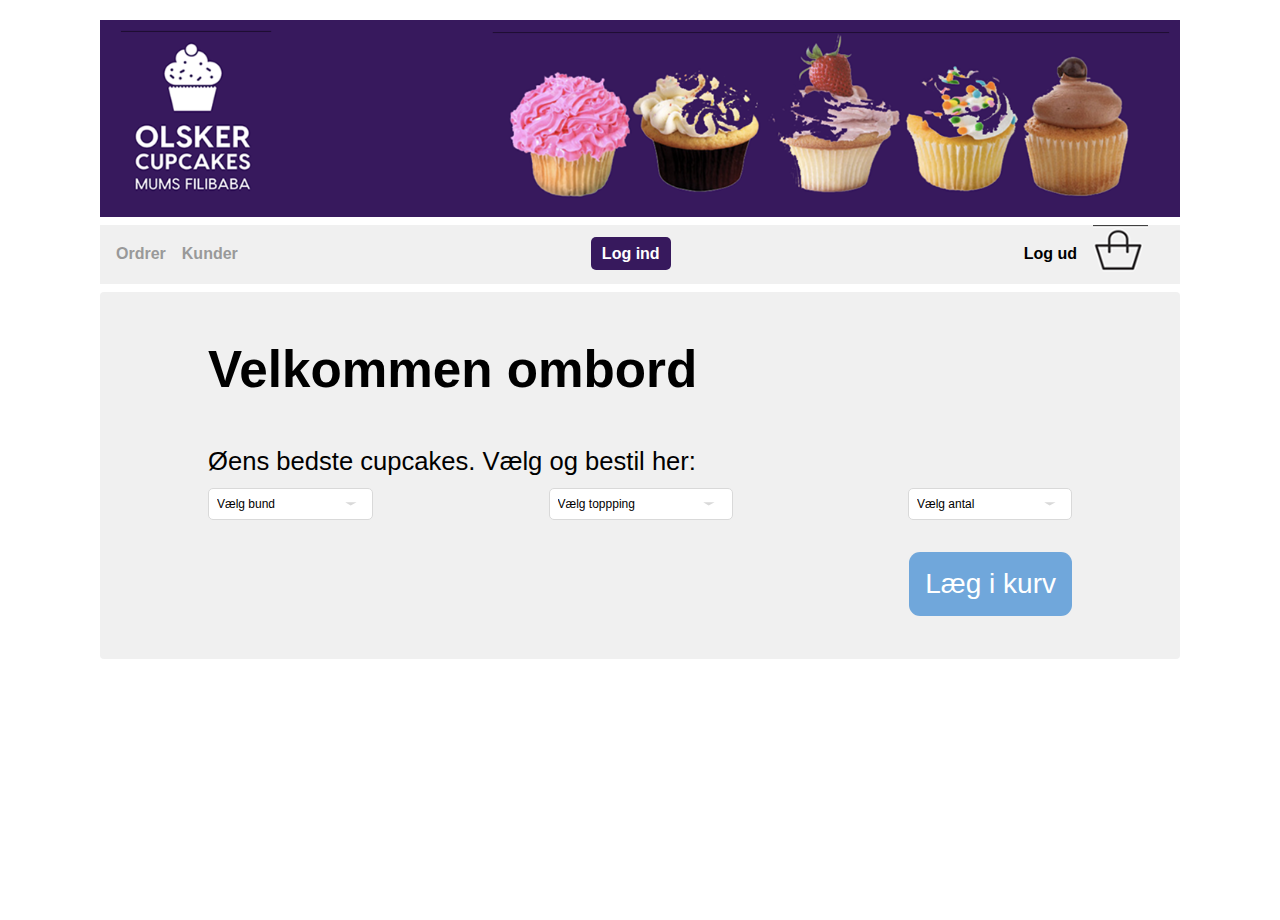
<file: src/main/resources/templates/index.html>
<!DOCTYPE html>
<html xmlns="http://www.w3.org/1999/xhtml" xmlns:th="http://www.thymeleaf.org">
<title>Olskers Cupcakes</title>
<meta charset="UTF-8">
<meta name="viewport" content="width=device-width, initial-scale=1.0">
<link href="../public/css/styles.css" th:href="@{/public/css/styles.css}" rel="stylesheet"/>
<script src="../public/js/scripts.js" th:href="@{/public/js/scripts.js}" rel="stylesheet"></script>
</head>
<body>
<div class="wrapper">
    <a th:href="@{/}" id="header-banner" class="desktop">
        <div></div>
    </a>

    <div class="mobile" id="header-banner-mobile">
        <img src="../public/images/logo.png" alt="Cupcake logo">
        <div>
            <h1 class="banner">Olskers cupcakes</h1>
            <h2 class="banner">Mums filibaba</h2>
        </div>
    </div>

    <nav>
        <ul>
            <li class="mobile topnav" id="burger-menu">
                <button class="burger-menu-button" onclick="expandMenu()">
                    <img id="menu-button" src="../public/images/burger_menu.svg" alt="Menu button">
                    <img id="dropdown-button" class="show" src="../public/images/dropdown_button.svg" alt="Menu button">
                </button>
            </li>
            <div id="myLinks">
                <a th:href="@{/admin/orders}" th:if="${role == 'admin'}">Ordrer</a>
                <a th:href="@{/admin/customers}" th:if="${role == 'admin'}">Kunder</a>
            </div>
            <li class="menu-item desktop" th:if="${role == 'admin'}"><a th:href="@{/admin/orders}">Ordrer</a></li>
            <li class="menu-item desktop" th:if="${role == 'admin'}"><a th:href="@{/admin/customers}">Kunder</a></li>
            <li class="right-align-nav" th:if="${email == null}">
                <a th:href="@{/login}" id="log-in-button">Log ind</a>
            </li>
            <li class="right-align-nav" th:if="${email != null}">
                <span th:text="${email}"></span>
                <a th:href="@{/logout}">Log ud</a>
            </li>
            <li><a href="/order/basket"><img id="basket" src="../public/images/basket.png"></a></li>
        </ul>
    </nav>

    <div id="main-content">
        <h1>Velkommen ombord</h1>
        <h2 class="desktop">Øens bedste cupcakes. Vælg og bestil her:</h2>
        <h2 class="mobile center-text">Øens bedste cupcakes.</h2>
        <br class="mobile">
        <h3 class="mobile center-text">Vælg og bestil her:</h3>
        <form method="post" enctype="multipart/form-data">
            <div class="cupcake-form">
                <label for="bottom">Vælg bund</label>
                <select name="bottom" id="bottom" required>
                    <option value="" disabled selected>Vælg bund</option>
                    <option th:each="bottom : ${bottomTypes}" th:value="${bottom.bottom}"
                            th:text="${bottom.bottom} + ' ' + ${bottom.price} + ' kr.'"></option>
                </select>

                <label for="topping">Vælg topping</label>
                <select name="topping" id="topping" required>
                    <option value="" disabled selected>Vælg toppping</option>
                    <option th:each="topping : ${toppingTypes}" th:value="${topping.topping}"
                            th:text="${topping.topping} + ' ' + ${topping.price} + ' kr.'"></option>
                </select>

                <label for="amount">Vælg antal</label>
                <select name="amount" id="amount" required>
                    <option value="" disabled selected>Vælg antal</option>
                    <option th:each="amount : ${amounts}" th:value="${amount}" th:text="${amount}"></option>
                </select>
            </div>
            <button type="submit" formaction="/order/create" id="add-to-basket-button">Læg i kurv</button>
        </form>
    </div>
</div>
<footer></footer>
</body>
</html>
</file>
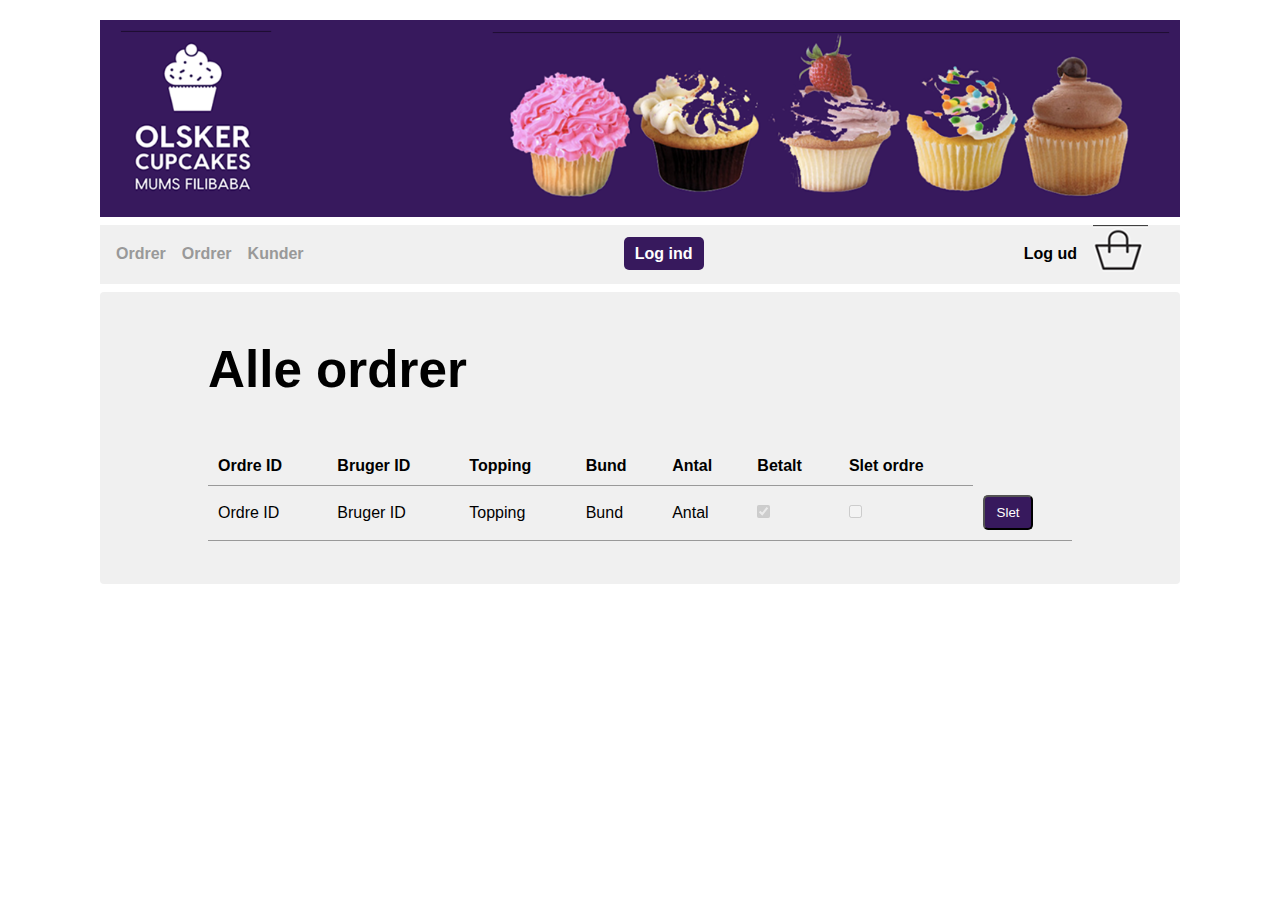
<file: src/main/resources/templates/admin.html>
<!DOCTYPE html>
<html xmlns="http://www.w3.org/1999/xhtml" xmlns:th="http://www.thymeleaf.org">
<title>Olskers Cupcakes</title>
<meta charset="UTF-8">
<meta name="viewport" content="width=device-width, initial-scale=1.0">
<link href="../public/css/styles.css" th:href="@{/public/css/styles.css}" rel="stylesheet"/>
<script src="../public/js/scripts.js" th:href="@{/public/js/scripts.js}" rel="stylesheet"></script>
</head>
<body>
<div class="wrapper">
    <a th:href="@{/}" id="header-banner" class="desktop">
        <div></div>
    </a>

    <div class="mobile" id="header-banner-mobile">
        <img src="../public/images/logo.png" alt="Cupcake logo">
        <div>
            <h1 class="banner">Olskers cupcakes</h1>
            <h2 class="banner">Mums filibaba</h2>
        </div>
    </div>

    <nav>
        <ul>
            <li class="mobile topnav" id="burger-menu">
                <button class="burger-menu-button" onclick="expandMenu()">
                    <img id="menu-button" src="../public/images/burger_menu.svg" alt="Menu button">
                    <img id="dropdown-button" class="show" src="../public/images/dropdown_button.svg" alt="Menu button">
                </button>
            </li>

            <div id="myLinks">
                <a href="#orders" th:if="${role == null}">Ordrer</a>
                <a th:href="@{/admin/orders}" th:if="${role == 'admin'}">Ordrer</a>
                <a th:href="@{/admin/customers}" th:if="${role == 'admin'}">Kunder</a>
            </div>
            <li class="menu-item desktop" th:if="${role == null}"><a href="#orders">Ordrer</a></li>
            <li class="menu-item desktop" th:if="${role == 'admin'}"><a th:href="@{/admin/orders}">Ordrer</a></li>
            <li class="menu-item desktop" th:if="${role == 'admin'}"><a th:href="@{/admin/customers}">Kunder</a></li>
            <li class="right-align-nav" th:if="${email == null}">
                <a th:href="@{/login}" id="log-in-button">Log ind</a>
            </li>
            <li class="right-align-nav" th:if="${email != null}">
                <span th:text="${email}"></span>
                <a th:href="@{/logout}">Log ud</a>
            </li>
            <li><a href="/order/basket"><img id="basket" src="../public/images/basket.png"></a></li>
        </ul>
    </nav>

    <div id="main-content">
        <h1>Alle ordrer</h1>
        <table>
            <thead>
            <tr>
                <th>Ordre ID</th>
                <th>Bruger ID</th>
                <th>Topping</th>
                <th>Bund</th>
                <th>Antal</th>
                <th>Betalt</th>
                <th>Slet ordre</th>
            </tr>
            </thead>
            <tbody>
            <tr th:each="order : ${orders}">
                <td th:text="${order.id}">Ordre ID</td>
                <td th:text="${order.userId}">Bruger ID</td>
                <td th:text="${order.topping}">Topping</td>
                <td th:text="${order.bottom}">Bund</td>
                <td th:text="${order.amount}">Antal</td>
                <td th:if="${order.isProcessed}">
                    <label for="checked"></label>
                    <input type="checkbox" id="checked" checked disabled>
                </td>
                <td th:if="not ${order.isProcessed}">
                    <label for="unchecked"></label>
                    <input type="checkbox" id="unchecked" disabled>
                </td>
                <td>
                    <form method="post">
                        <button type="submit" th:formaction="@{/order/delete/{id}(id=${order.id})}">Slet</button>
                    </form>
                </td>
            </tr>
            </tbody>
        </table>
    </div>
</div>
<footer></footer>
</body>
</html>
</file>
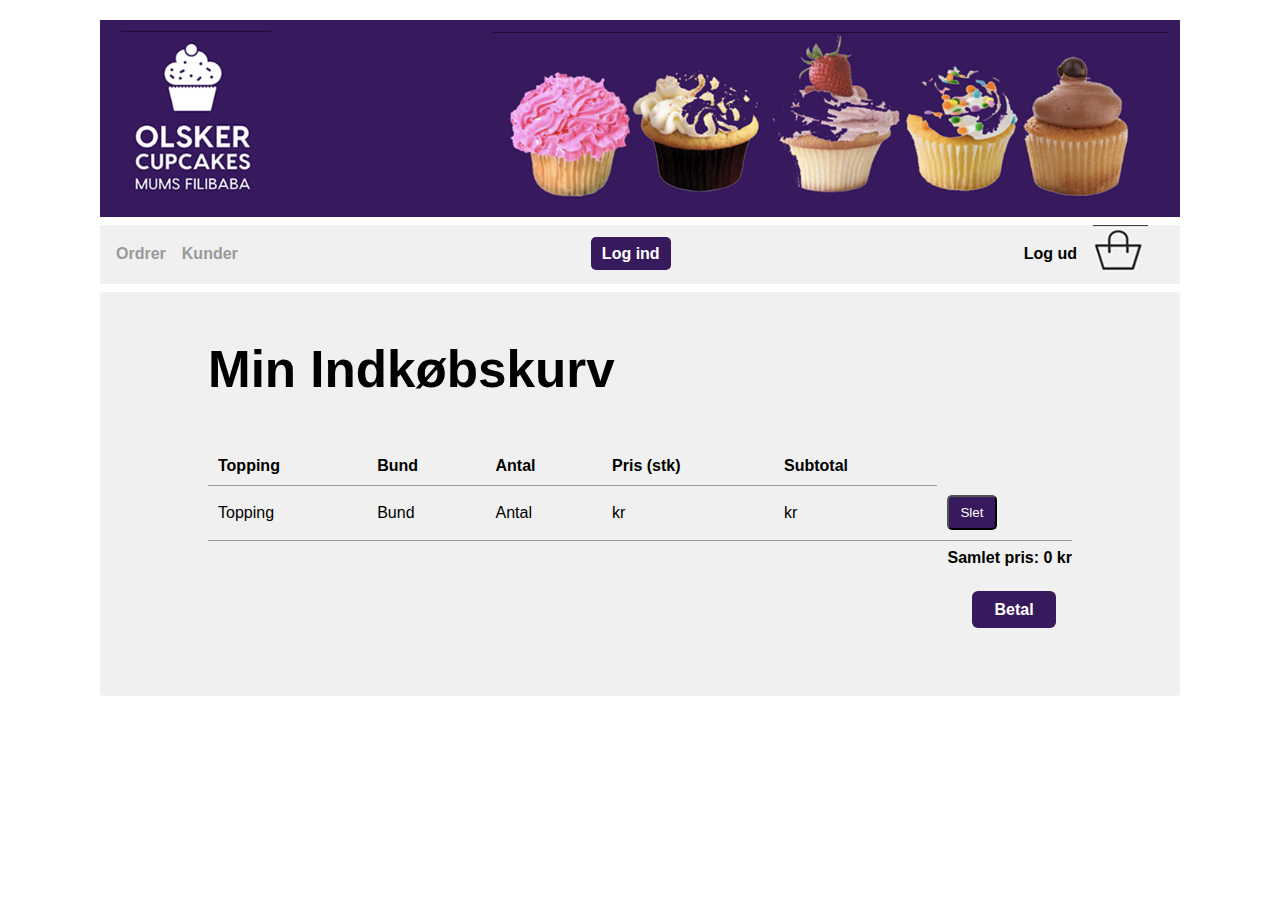
<file: src/main/resources/templates/basket.html>
<!DOCTYPE html>
<html xmlns="http://www.w3.org/1999/xhtml" xmlns:th="http://www.thymeleaf.org">
<head>
    <title>Olskers Cupcakes - Indkøbskurv</title>
    <meta charset="UTF-8">
    <meta name="viewport" content="width=device-width, initial-scale=1.0">
    <link href="../public/css/styles.css" th:href="@{/public/css/styles.css}" rel="stylesheet"/>
    <script src="../public/js/scripts.js" th:src="@{/public/js/scripts.js}" defer></script>
</head>
<body>
<div class="wrapper">
    <a th:href="@{/}" id="header-banner" class="desktop">
        <div></div>
    </a>

    <div class="mobile" id="header-banner-mobile">
        <img src="../public/images/logo.png" alt="Cupcake logo">
        <div>
            <h1 class="banner">Olskers cupcakes</h1>
            <h2 class="banner">Mums filibaba</h2>
        </div>
    </div>

    <nav>
        <ul>
            <li class="mobile topnav" id="burger-menu">
                <button class="burger-menu-button" onclick="expandMenu()">
                    <img id="menu-button" src="../public/images/burger_menu.svg" alt="Menu button">
                    <img id="dropdown-button" class="show" src="../public/images/dropdown_button.svg" alt="Menu button">
                </button>
            </li>

            <div id="myLinks">
                <a th:href="@{/admin/orders}" th:if="${role == 'admin'}">Ordrer</a>
                <a th:href="@{/admin/customers}" th:if="${role == 'admin'}">Kunder</a>
            </div>
            <li class="menu-item desktop" th:if="${role == 'admin'}"><a th:href="@{/admin/orders}">Ordrer</a></li>
            <li class="menu-item desktop" th:if="${role == 'admin'}"><a th:href="@{/admin/customers}">Kunder</a></li>
            <li class="right-align-nav" th:if="${email == null}">
                <a th:href="@{/login}" id="log-in-button">Log ind</a>
            </li>
            <li class="right-align-nav" th:if="${email != null}">
                <span th:text="${email}"></span>
                <a th:href="@{/logout}">Log ud</a>
            </li>
            <li><a href="/order/basket"><img id="basket" src="../public/images/basket.png"></a></li>
        </ul>
    </nav>

    <div id="main-content">
        <h1>Min Indkøbskurv</h1>

        <table>
            <thead>
            <tr>
                <th>Topping</th>
                <th>Bund</th>
                <th>Antal</th>
                <th>Pris (stk)</th>
                <th>Subtotal</th>
            </tr>
            </thead>
            <tbody>
            <tr th:each="order : ${basket}">
                <td th:text="${order.topping}">Topping</td>
                <td th:text="${order.bottom}">Bund</td>
                <td th:text="${order.amount}">Antal</td>
                <td>
                    <span th:text="${order.price}"></span> kr
                </td>
                <td>
                    <span th:text="${order.price * order.amount}"></span> kr
                </td>
                <td>
                    <form method="post">
                        <button type="submit" th:formaction="@{/basket/delete/{id}(id=${order.id})}">Slet</button>
                    </form>
                </td>
            </tr>
            </tbody>
        </table>

        <div class="total">
            <p>Samlet pris: <span th:text="${totalPrice}">0</span> kr</p>
        </div>

        <div class="pay-section">
            <form th:action="@{/basket/checkout}" method="post">
                <button type="submit" class="pay-button">Betal</button>
            </form>

        </div>
        <p class="errorMessage" th:if="${errorMessage != null}" th:text="${errorMessage}">
        </p>
    </div>
</div>
<footer></footer>
</body>
</html>
</file>
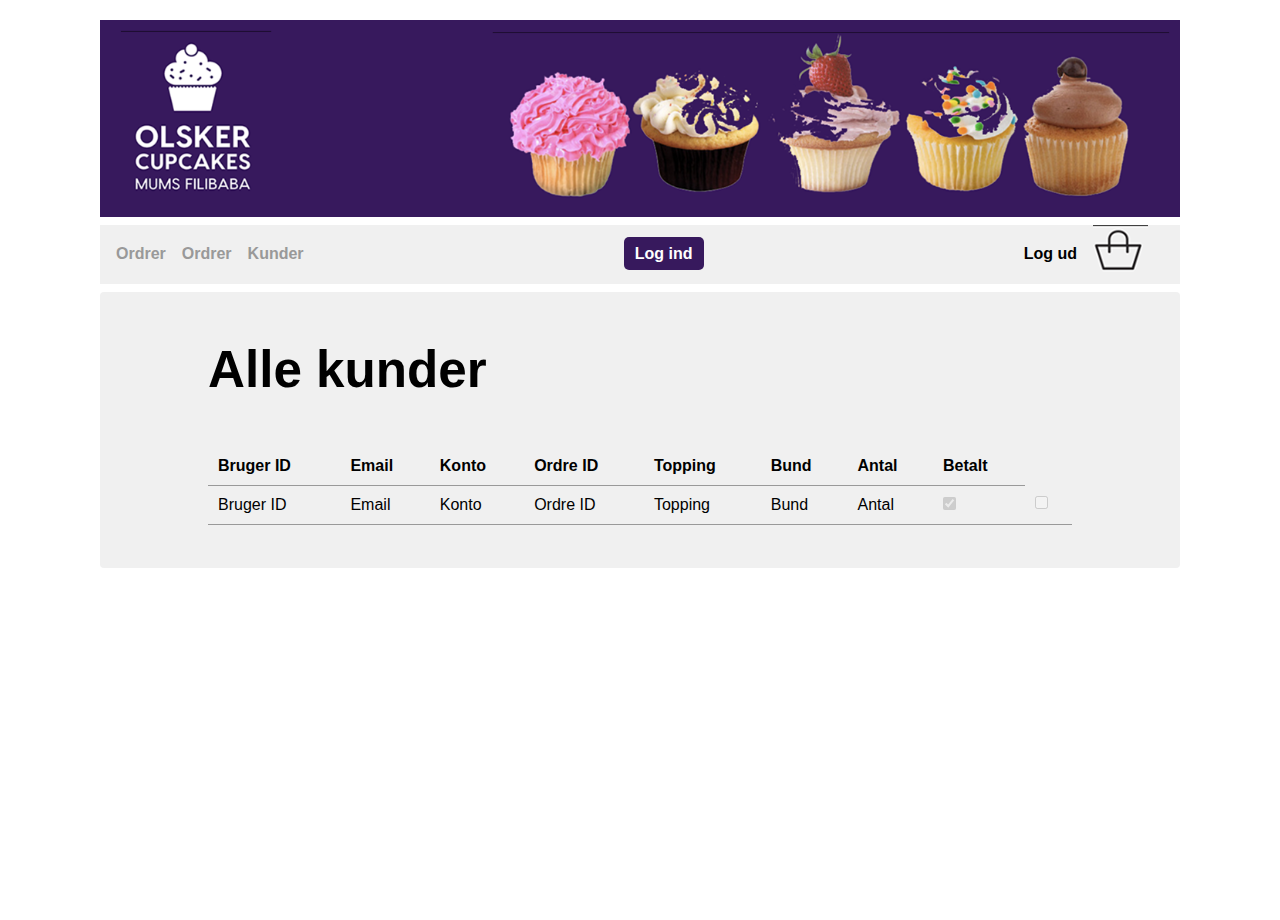
<file: src/main/resources/templates/customers.html>
<!DOCTYPE html>
<html xmlns="http://www.w3.org/1999/xhtml" xmlns:th="http://www.thymeleaf.org">
<title>Olskers Cupcakes</title>
<meta charset="UTF-8">
<meta name="viewport" content="width=device-width, initial-scale=1.0">
<link href="../public/css/styles.css" th:href="@{/public/css/styles.css}" rel="stylesheet"/>
<script src="../public/js/scripts.js" th:href="@{/public/js/scripts.js}" rel="stylesheet"></script>
</head>
<body>
<div class="wrapper">
    <a th:href="@{/}" id="header-banner" class="desktop">
        <div></div>
    </a>

    <div class="mobile" id="header-banner-mobile">
        <img src="../public/images/logo.png" alt="Cupcake logo">
        <div>
            <h1 class="banner">Olskers cupcakes</h1>
            <h2 class="banner">Mums filibaba</h2>
        </div>
    </div>

    <nav>
        <ul>
            <li class="mobile topnav" id="burger-menu">
                <button class="burger-menu-button" onclick="expandMenu()">
                    <img id="menu-button" src="../public/images/burger_menu.svg" alt="Menu button">
                    <img id="dropdown-button" class="show" src="../public/images/dropdown_button.svg" alt="Menu button">
                </button>
            </li>

            <div id="myLinks">
                <a href="#orders" th:if="${role == null}">Ordrer</a>
                <a th:href="@{/admin/orders}" th:if="${role == 'admin'}">Ordrer</a>
                <a th:href="@{/admin/customers}" th:if="${role == 'admin'}">Kunder</a>
            </div>
            <li class="menu-item desktop" th:if="${role == null}"><a href="#orders">Ordrer</a></li>
            <li class="menu-item desktop" th:if="${role == 'admin'}"><a th:href="@{/admin/orders}">Ordrer</a></li>
            <li class="menu-item desktop" th:if="${role == 'admin'}"><a th:href="@{/admin/customers}">Kunder</a></li>
            <li class="right-align-nav" th:if="${email == null}">
                <a th:href="@{/login}" id="log-in-button">Log ind</a>
            </li>
            <li class="right-align-nav" th:if="${email != null}">
                <span th:text="${email}"></span>
                <a th:href="@{/logout}">Log ud</a>
            </li>
            <li><a href="/order/basket"><img id="basket" src="../public/images/basket.png"></a></li>
        </ul>
    </nav>

    <div id="main-content">
        <h1>Alle kunder</h1>
        <table>
            <thead>
            <tr>
                <th>Bruger ID</th>
                <th>Email</th>
                <th>Konto</th>
                <th>Ordre ID</th>
                <th>Topping</th>
                <th>Bund</th>
                <th>Antal</th>
                <th>Betalt</th>
            </tr>
            </thead>
            <tbody>
            <span th:each="user : ${users}">
                <tr th:each="order : ${user.getOrders()}">
                    <td th:text="${user.id}">Bruger ID</td>
                    <td th:text="${user.email}">Email</td>
                    <td th:text="${user.credit}">Konto</td>
                    <td th:text="${order.id}">Ordre ID</td>
                    <td th:text="${order.topping}">Topping</td>
                    <td th:text="${order.bottom}">Bund</td>
                    <td th:text="${order.amount}">Antal</td>
                    <td th:if="${order.isProcessed}">
                        <label for="checked"></label>
                        <input type="checkbox" id="checked" checked disabled>
                    </td>
                    <td th:if="not ${order.isProcessed}">
                        <label for="unchecked"></label>
                        <input type="checkbox" id="unchecked" disabled>
                    </td>
                </tr>
            </span>
            </tbody>
        </table>
    </div>
</div>
<footer></footer>
</body>
</html>
</file>
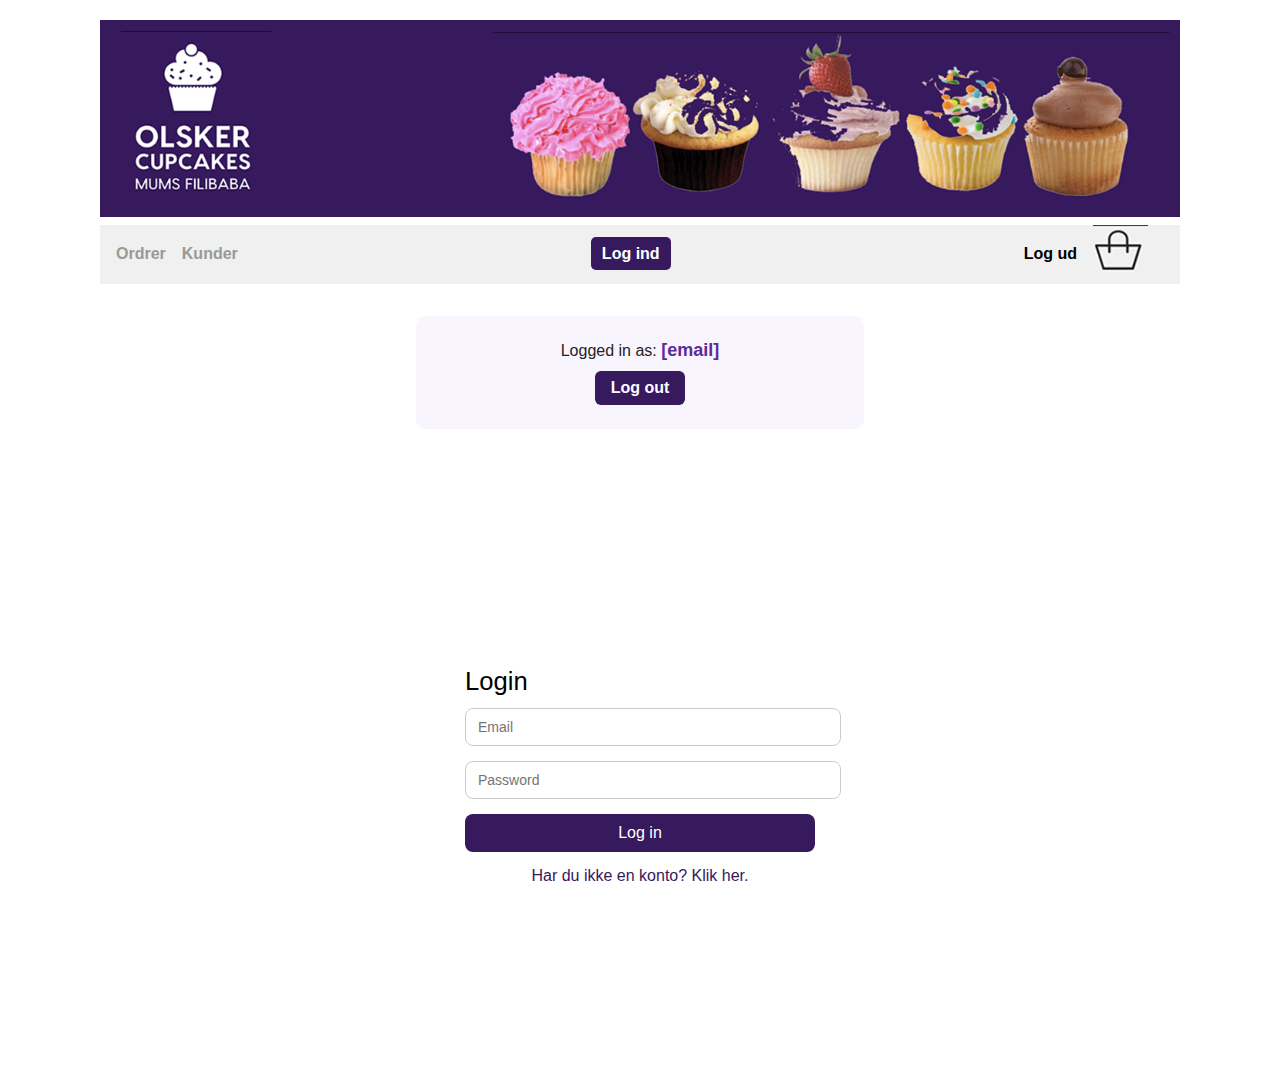
<file: src/main/resources/templates/login.html>
<!DOCTYPE html>
<html xmlns="http://www.w3.org/1999/xhtml" xmlns:th="http://www.thymeleaf.org">
<head>
    <title>Olskers Cupcakes - Login</title>
    <meta charset="UTF-8">
    <meta name="viewport" content="width=device-width, initial-scale=1.0">
    <link href="../public/css/styles.css" th:href="@{/public/css/styles.css}" rel="stylesheet"/>
    <script src="../public/js/scripts.js" th:href="@{/public/js/scripts.js}" rel="stylesheet"></script>
</head>

<body>
<div class="wrapper">
    <a th:href="@{/}" id="header-banner" class="desktop">
        <div></div>
    </a>

    <div class="mobile" id="header-banner-mobile">
        <img src="../public/images/logo.png" alt="Cupcake logo">
        <div>
            <h1 class="banner">Olskers cupcakes</h1>
            <h2 class="banner">Mums filibaba</h2>
        </div>
    </div>

    <nav>
        <ul>
            <li class="mobile topnav" id="burger-menu">
                <button class="burger-menu-button" onclick="expandMenu()">
                    <img id="menu-button" src="../public/images/burger_menu.svg" alt="Menu button">
                    <img id="dropdown-button" class="show" src="../public/images/dropdown_button.svg" alt="Menu button">
                </button>
            </li>
            <div id="myLinks">
                <a th:href="@{/admin/orders}" th:if="${role == 'admin'}">Ordrer</a>
                <a th:href="@{/admin/customers}" th:if="${role == 'admin'}">Kunder</a>
            </div>
            <li class="menu-item desktop" th:if="${role == 'admin'}"><a th:href="@{/admin/orders}">Ordrer</a></li>
            <li class="menu-item desktop" th:if="${role == 'admin'}"><a th:href="@{/admin/customers}">Kunder</a></li>
            <li class="right-align-nav" th:if="${email == null}">
                <a th:href="@{/login}" id="log-in-button">Log ind</a>
            </li>
            <li class="right-align-nav" th:if="${email != null}">
                <span th:text="${email}"></span>
                <a th:href="@{/logout}">Log ud</a>
            </li>
            <li><a href="/order/basket"><img id="basket" src="../public/images/basket.png"></a></li>
        </ul>
    </nav>

    <!-- Hvis bruger er logget ind -->
    <div th:if="${email != null}" class="logged-in-info">
        <p>Logged in as: <strong th:text="${email}">[email]</strong></p>
        <a href="/logout">Log out</a>
    </div>

    <!-- Hvis bruger ikke er logget ind -->
    <div th:if="${email == null}" class="auth-form-wrapper">
        <form action="/login" method="post" class="auth-form">
            <h2>Login</h2>
            <input type="email" name="email" placeholder="Email" required><br>
            <input type="password" name="password" placeholder="Password" required><br>
            <button type="submit">Log in</button>
            <p th:if="${error}" th:text="${error}" class="error"></p>
            <a href="/signup">Har du ikke en konto? Klik her.</a>
        </form>
    </div>
</div>
</body>
</html>
</file>
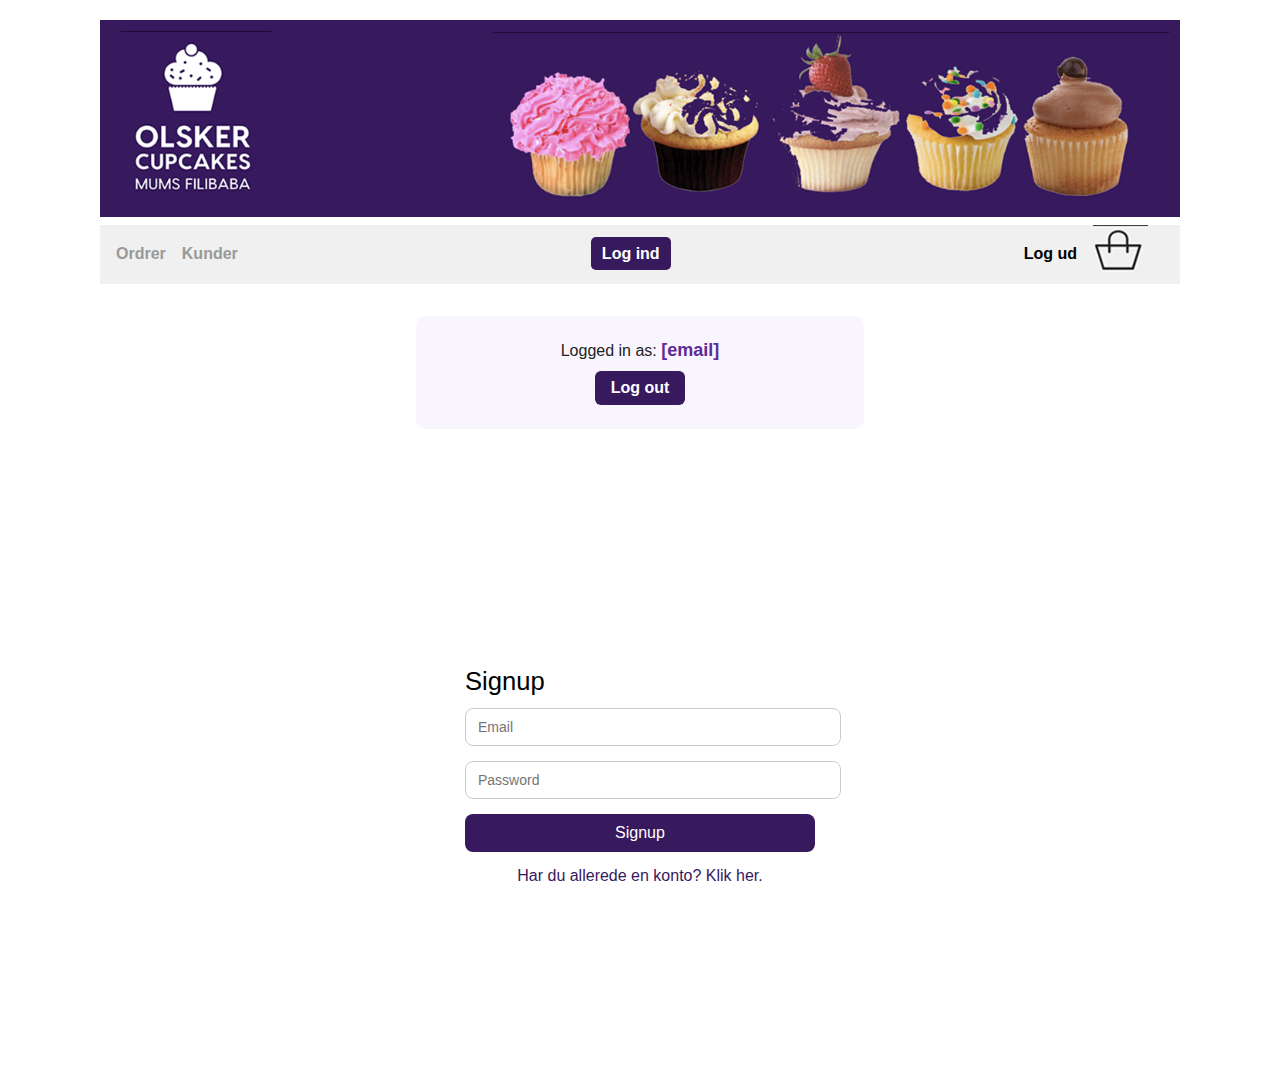
<file: src/main/resources/templates/signup.html>
<!DOCTYPE html>
<html xmlns="http://www.w3.org/1999/xhtml" xmlns:th="http://www.thymeleaf.org">
<head>
    <title>Olskers Cupcakes - Signup</title>
    <meta charset="UTF-8">
    <meta name="viewport" content="width=device-width, initial-scale=1.0">
    <link href="../public/css/styles.css" th:href="@{/public/css/styles.css}" rel="stylesheet"/>
    <script src="../public/js/scripts.js" th:href="@{/public/js/scripts.js}" rel="stylesheet"></script>
</head>

<body>
<div class="wrapper">
    <a th:href="@{/}" id="header-banner" class="desktop">
        <div></div>
    </a>

    <div class="mobile" id="header-banner-mobile">
        <img src="../public/images/logo.png" alt="Cupcake logo">
        <div>
            <h1 class="banner">Olskers cupcakes</h1>
            <h2 class="banner">Mums filibaba</h2>
        </div>
    </div>

    <nav>
        <ul>
            <li class="mobile topnav" id="burger-menu">
                <button class="burger-menu-button" onclick="expandMenu()">
                    <img id="menu-button" src="../public/images/burger_menu.svg" alt="Menu button">
                    <img id="dropdown-button" class="show" src="../public/images/dropdown_button.svg" alt="Menu button">
                </button>
            </li>
            <div id="myLinks">
                <a th:href="@{/admin/orders}" th:if="${role == 'admin'}">Ordrer</a>
                <a th:href="@{/admin/customers}" th:if="${role == 'admin'}">Kunder</a>
            </div>
            <li class="menu-item desktop" th:if="${role == 'admin'}"><a th:href="@{/admin/orders}">Ordrer</a></li>
            <li class="menu-item desktop" th:if="${role == 'admin'}"><a th:href="@{/admin/customers}">Kunder</a></li>
            <li class="right-align-nav" th:if="${email == null}">
                <a th:href="@{/login}" id="log-in-button">Log ind</a>
            </li>
            <li class="right-align-nav" th:if="${email != null}">
                <span th:text="${email}"></span>
                <a th:href="@{/logout}">Log ud</a>
            </li>
            <li><a href="/order/basket"><img id="basket" src="../public/images/basket.png"></a></li>
        </ul>
    </nav>

    <!-- Hvis bruger er logget ind -->
    <div th:if="${email != null}" class="logged-in-info">
        <p>Logged in as: <strong th:text="${email}">[email]</strong></p>
        <a href="/logout">Log out</a>
    </div>

    <!-- Hvis bruger ikke er logget ind -->
    <div th:if="${email == null}" class="auth-form-wrapper">
        <form action="/signup" method="post" class="auth-form">
            <h2>Signup</h2>
            <input type="email" name="email" placeholder="Email" required><br>
            <input type="password" name="password" placeholder="Password" required><br>
            <button type="submit">Signup</button>
            <p th:if="${error}" th:text="${error}" class="error"></p>
            <a href="/login">Har du allerede en konto? Klik her.</a>
        </form>
    </div>
</div>
</body>
</html>
</file>
